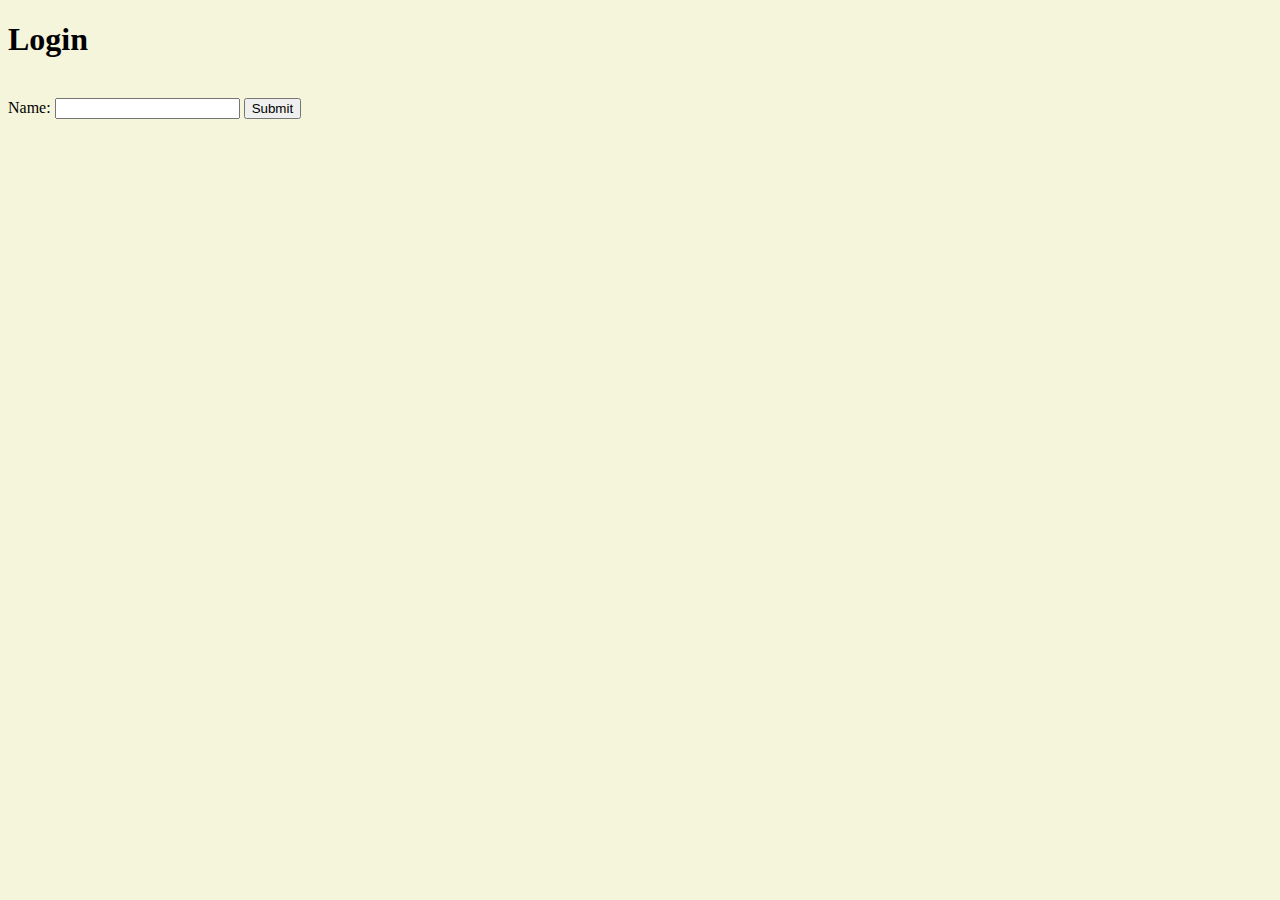
<file: index.html>
<!DOCTYPE html>
<html lang="en">

<head>
    <!-- Required meta tags -->
    <meta charset="utf-8" />
    <meta name="viewport" content="width=device-width, initial-scale=1" />

    <!-- Bootstrap CSS -->
    <link href="https://cdn.jsdelivr.net/npm/bootstrap@5.1.3/dist/css/bootstrap.min.css" rel="stylesheet"
        integrity="sha384-1BmE4kWBq78iYhFldvKuhfTAU6auU8tT94WrHftjDbrCEXSU1oBoqyl2QvZ6jIW3" crossorigin="anonymous" />

    <link href="index.css" rel="stylesheet" />
    <title>Hello, world!</title>
</head>

<body>
    <!--<h1>Hello World!</h1>

    <div class="container">
        <div class="row">
            <div class="col-lg-12 col-md-4 col-xs-3">
                <-- lg is for large screen, it is used for responsive ness --!->
                Column
            </div>
            <div class="col-lg-12 col-md-4 col-xs-3">
                <div class="text">
                    <h2>Something new</h2>
                </div>
                Column
            </div>
            <div class="col-lg-12 col-md-4 col-xs-3">Column</div>
        </div>
    </div>-->

    <h1>Login</h1>
    <br>
    <form name="myForm" action="/action_page.php" onsubmit="return validateForm()" method="post">
        Name: <input type="text" name="fname" />
        <input type="submit" value="Submit" />
    </form>
    <script>
        function validateForm() {
            let x = document.forms["myForm"]["fname"].value;
            if (x == "") {
                alert("Name must be filled out");
                return false;
            }
        }
    </script>

    <!-- Option 2: Separate Popper and Bootstrap JS -->
    <!--
<script src="https://cdn.jsdelivr.net/npm/@popperjs/core@2.10.2/dist/umd/popper.min.js" integrity="sha384-7+zCNj/IqJ95wo16oMtfsKbZ9ccEh31eOz1HGyDuCQ6wgnyJNSYdrPa03rtR1zdB" crossorigin="anonymous"></script>
<script src="https://cdn.jsdelivr.net/npm/bootstrap@5.1.3/dist/js/bootstrap.min.js" integrity="sha384-QJHtvGhmr9XOIpI6YVutG+2QOK9T+ZnN4kzFN1RtK3zEFEIsxhlmWl5/YESvpZ13" crossorigin="anonymous"></script>
-->
</body>

</html>
</file>
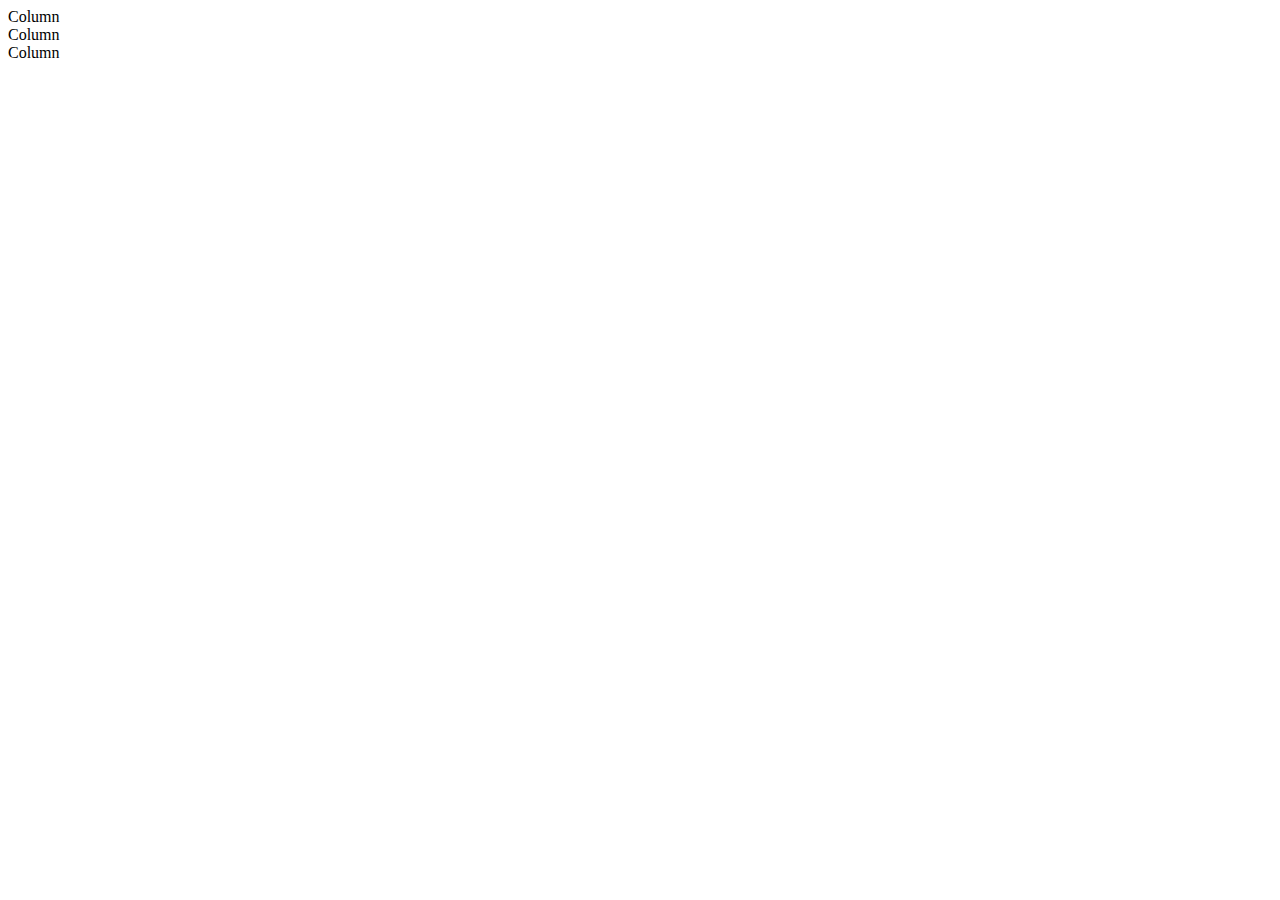
<file: div.html>
<!DOCTYPE html>
<html lang="en">
<head>
    <meta charset="UTF-8">
    <meta http-equiv="X-UA-Compatible" content="IE=edge">
    <meta name="viewport" content="width=device-width, initial-scale=1.0">
    <title>Document</title>
</head>
<body>
    <div class="row">
        <div class="col-lg-6 col-md-4 col-xs-3">Column</div>
        <div class="col-lg-6 col-md-4 col-xs-3">Column</div>
        <div class="col-lg-6 col-md-4 col-xs-3">Column</div>
    </div>
</body>
</html>
</file>
<file: index.css>
body {
    background-color: beige;
}

.text {
    column-fill: auto;
    color: white;
}

// Source mixins

// No media query necessary for xs breakpoint as it's effectively `@media (min-width: 0) { ... }`
@include media-breakpoint-up(sm) {
    ...
}

@include media-breakpoint-up(md) {
    ...
}

@include media-breakpoint-up(lg) {
    ...
}

@include media-breakpoint-up(xl) {
    ...
}

@include media-breakpoint-up(xxl) {
    ...
}

// Usage

// Example: Hide starting at `min-width: 0`, and then show at the `sm` breakpoint
.custom-class {
    display: none;
}

@include media-breakpoint-up(sm) {
    .custom-class {
        display: block;
    }
}

// X-Small devices (portrait phones, less than 576px)
// No media query for `xs` since this is the default in Bootstrap

// Small devices (landscape phones, 576px and up)
@media (min-width: 576px) {
    ...
}

// Medium devices (tablets, 768px and up)
@media (min-width: 768px) {
    ...
}

// Large devices (desktops, 992px and up)
@media (min-width: 992px) {
    ...
}

// X-Large devices (large desktops, 1200px and up)
@media (min-width: 1200px) {
    ...
}

// XX-Large devices (larger desktops, 1400px and up)
@media (min-width: 1400px) {
    ...
}


// No media query necessary for xs breakpoint as it's effectively `@media (max-width: 0) { ... }`
@include media-breakpoint-down(sm) {
    ...
}

@include media-breakpoint-down(md) {
    ...
}

@include media-breakpoint-down(lg) {
    ...
}

@include media-breakpoint-down(xl) {
    ...
}

@include media-breakpoint-down(xxl) {
    ...
}

// Example: Style from medium breakpoint and down
@include media-breakpoint-down(md) {
    .custom-class {
        display: block;
    }
}

// `xs` returns only a ruleset and no media query
// ... { ... }

// `sm` applies to x-small devices (portrait phones, less than 576px)
@media (max-width: 575.98px) {
    ...
}

// `md` applies to small devices (landscape phones, less than 768px)
@media (max-width: 767.98px) {
    ...
}

// `lg` applies to medium devices (tablets, less than 992px)
@media (max-width: 991.98px) {
    ...
}

// `xl` applies to large devices (desktops, less than 1200px)
@media (max-width: 1199.98px) {
    ...
}

// `xxl` applies to x-large devices (large desktops, less than 1400px)
@media (max-width: 1399.98px) {
    ...
}
</file>
